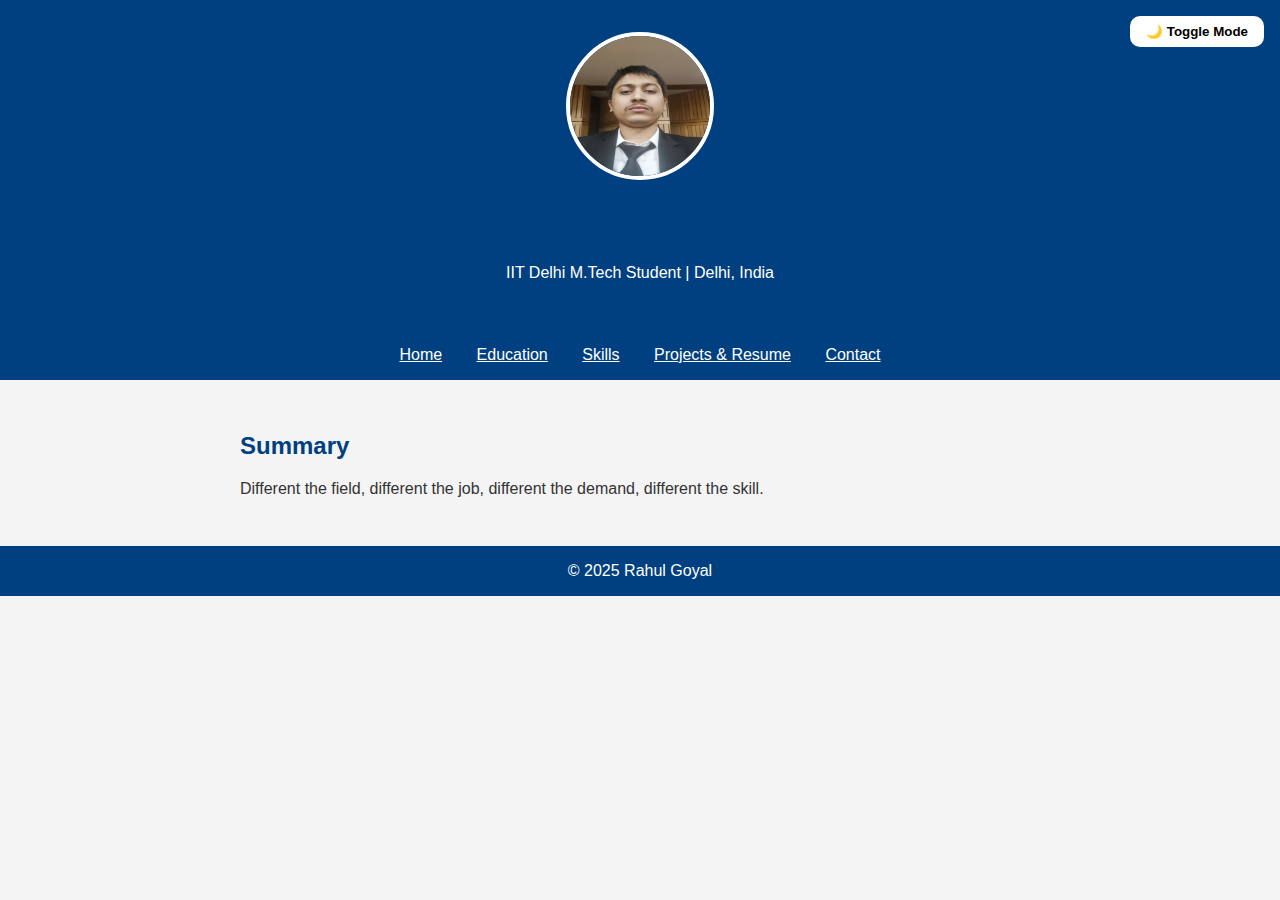
<file: index.html>
<!DOCTYPE html>
<html lang="en">
<head>
  <meta charset="UTF-8" />
  <meta name="viewport" content="width=device-width, initial-scale=1.0" />
  <title>Rahul Goyal - Home</title>
  
<style>
  :root {
    --primary-color: #004080;
    --background: #f4f4f4;
    --text: #333;
  }
  body.dark {
    --background: #121212;
    --text: #e0e0e0;
  }
  body {
    font-family: 'Segoe UI', sans-serif;
    background: var(--background);
    color: var(--text);
    margin: 0;
    transition: background 0.3s, color 0.3s;
  }
  h1, h2 { color: var(--primary-color); }
  .container { padding: 2rem; max-width: 800px; margin: auto; }
  footer { text-align: center; padding: 1rem; background: var(--primary-color); color: white; }
  .toggle-mode {
    position: absolute; top: 1rem; right: 1rem;
    background: white; border: none; padding: 0.5rem 1rem;
    border-radius: 10px; cursor: pointer; font-weight: bold;
  }
</style>
<script>
  function toggleMode() {
    document.body.classList.toggle('dark');
  }
</script>

</head>
<body>
  <button class="toggle-mode" onclick="toggleMode()">🌙 Toggle Mode</button>
  <header style="text-align:center;background:#004080;color:white;padding:2rem;">
    <img src="photo.jpg" alt="Rahul Goyal" style="width:140px;height:140px;border-radius:50%;border:4px solid white;" />
    <h1>Rahul Goyal</h1>
    <p>IIT Delhi M.Tech Student | Delhi, India</p>
  </header>
  
<nav style="background:#004080;padding:1rem;text-align:center;">
  <a href="index.html" style="color:white;margin:0 15px;">Home</a>
  <a href="education.html" style="color:white;margin:0 15px;">Education</a>
  <a href="skills.html" style="color:white;margin:0 15px;">Skills</a>
  <a href="projects.html" style="color:white;margin:0 15px;">Projects & Resume</a>
  <a href="contact.html" style="color:white;margin:0 15px;">Contact</a>
</nav>

  <div class="container">
    <h2>Summary</h2>
    <p>Different the field, different the job, different the demand, different the skill.</p>
  </div>
  <footer>&copy; 2025 Rahul Goyal</footer>
</body>
</html>
</file>
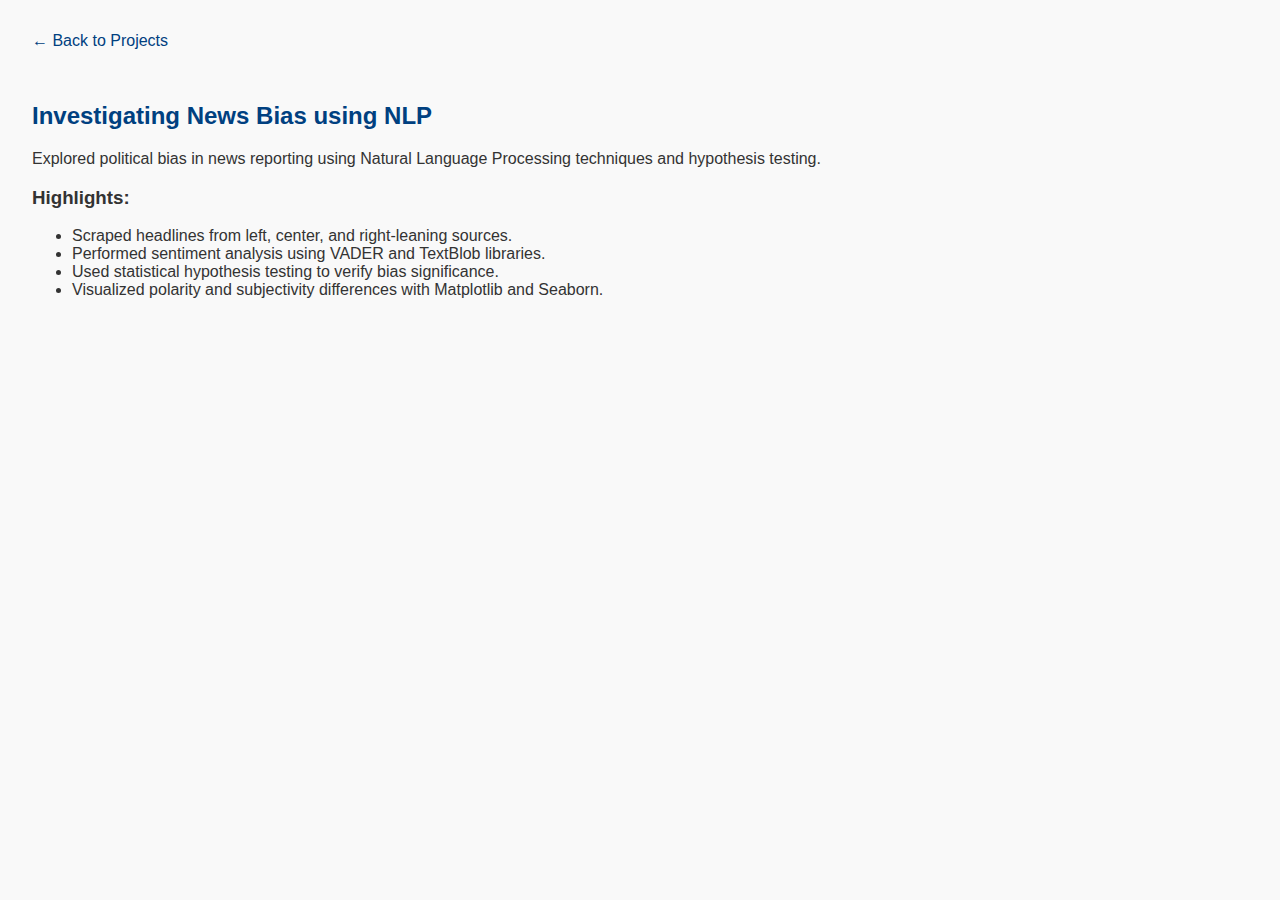
<file: project-bias.html>
<!DOCTYPE html>
<html lang="en">
<head>
  <meta charset="UTF-8" />
  <meta name="viewport" content="width=device-width, initial-scale=1.0"/>
  <title>News Bias NLP Project - Rahul Goyal</title>
  <style>
    body { font-family: 'Segoe UI', sans-serif; margin: 0; padding: 2rem; background-color: #f9f9f9; color: #333; }
    h2 { color: #004080; }
    a { color: #004080; text-decoration: none; }
    .back-link { display: inline-block; margin-bottom: 2rem; }
  </style>
</head>
<body>
  <a class="back-link" href="projects.html">← Back to Projects</a>
  <h2>Investigating News Bias using NLP</h2>
  <p>Explored political bias in news reporting using Natural Language Processing techniques and hypothesis testing.</p>
  <h3>Highlights:</h3>
  <ul>
    <li>Scraped headlines from left, center, and right-leaning sources.</li>
    <li>Performed sentiment analysis using VADER and TextBlob libraries.</li>
    <li>Used statistical hypothesis testing to verify bias significance.</li>
    <li>Visualized polarity and subjectivity differences with Matplotlib and Seaborn.</li>
  </ul>
</body>
</html>
</file>
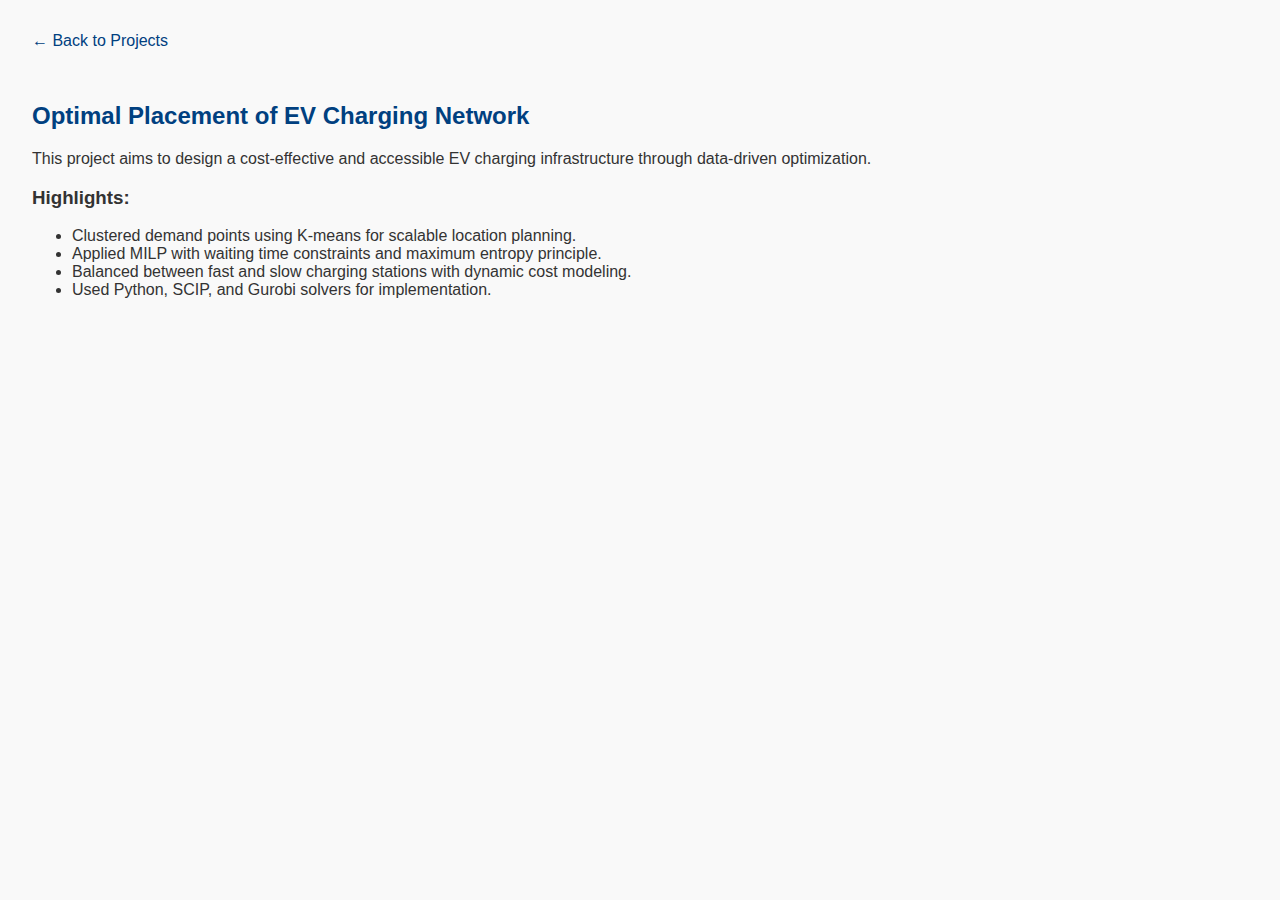
<file: project-ev.html>
<!DOCTYPE html>
<html lang="en">
<head>
  <meta charset="UTF-8" />
  <meta name="viewport" content="width=device-width, initial-scale=1.0"/>
  <title>EV Charging Network - Rahul Goyal</title>
  <style>
    body { font-family: 'Segoe UI', sans-serif; margin: 0; padding: 2rem; background-color: #f9f9f9; color: #333; }
    h2 { color: #004080; }
    a { color: #004080; text-decoration: none; }
    .back-link { display: inline-block; margin-bottom: 2rem; }
  </style>
</head>
<body>
  <a class="back-link" href="projects.html">← Back to Projects</a>
  <h2>Optimal Placement of EV Charging Network</h2>
  <p>This project aims to design a cost-effective and accessible EV charging infrastructure through data-driven optimization.</p>
  <h3>Highlights:</h3>
  <ul>
    <li>Clustered demand points using K-means for scalable location planning.</li>
    <li>Applied MILP with waiting time constraints and maximum entropy principle.</li>
    <li>Balanced between fast and slow charging stations with dynamic cost modeling.</li>
    <li>Used Python, SCIP, and Gurobi solvers for implementation.</li>
  </ul>
</body>
</html>
</file>
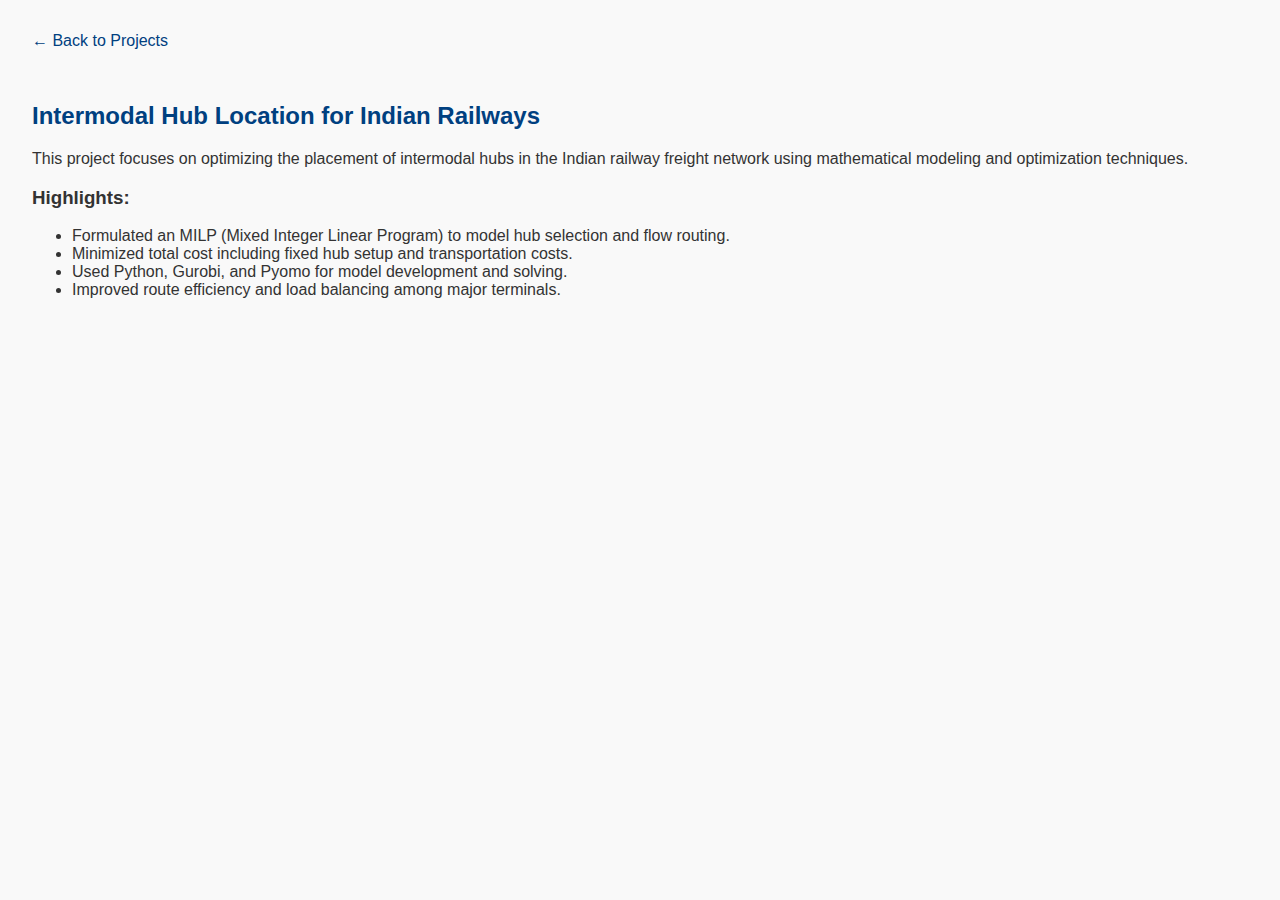
<file: project-intermodal.html>
<!DOCTYPE html>
<html lang="en">
<head>
  <meta charset="UTF-8" />
  <meta name="viewport" content="width=device-width, initial-scale=1.0"/>
  <title>Intermodal Hub Location - Rahul Goyal</title>
  <style>
    body { font-family: 'Segoe UI', sans-serif; margin: 0; padding: 2rem; background-color: #f9f9f9; color: #333; }
    h2 { color: #004080; }
    a { color: #004080; text-decoration: none; }
    .back-link { display: inline-block; margin-bottom: 2rem; }
  </style>
</head>
<body>
  <a class="back-link" href="projects.html">← Back to Projects</a>
  <h2>Intermodal Hub Location for Indian Railways</h2>
  <p>This project focuses on optimizing the placement of intermodal hubs in the Indian railway freight network using mathematical modeling and optimization techniques.</p>
  <h3>Highlights:</h3>
  <ul>
    <li>Formulated an MILP (Mixed Integer Linear Program) to model hub selection and flow routing.</li>
    <li>Minimized total cost including fixed hub setup and transportation costs.</li>
    <li>Used Python, Gurobi, and Pyomo for model development and solving.</li>
    <li>Improved route efficiency and load balancing among major terminals.</li>
  </ul>
</body>
</html>
</file>
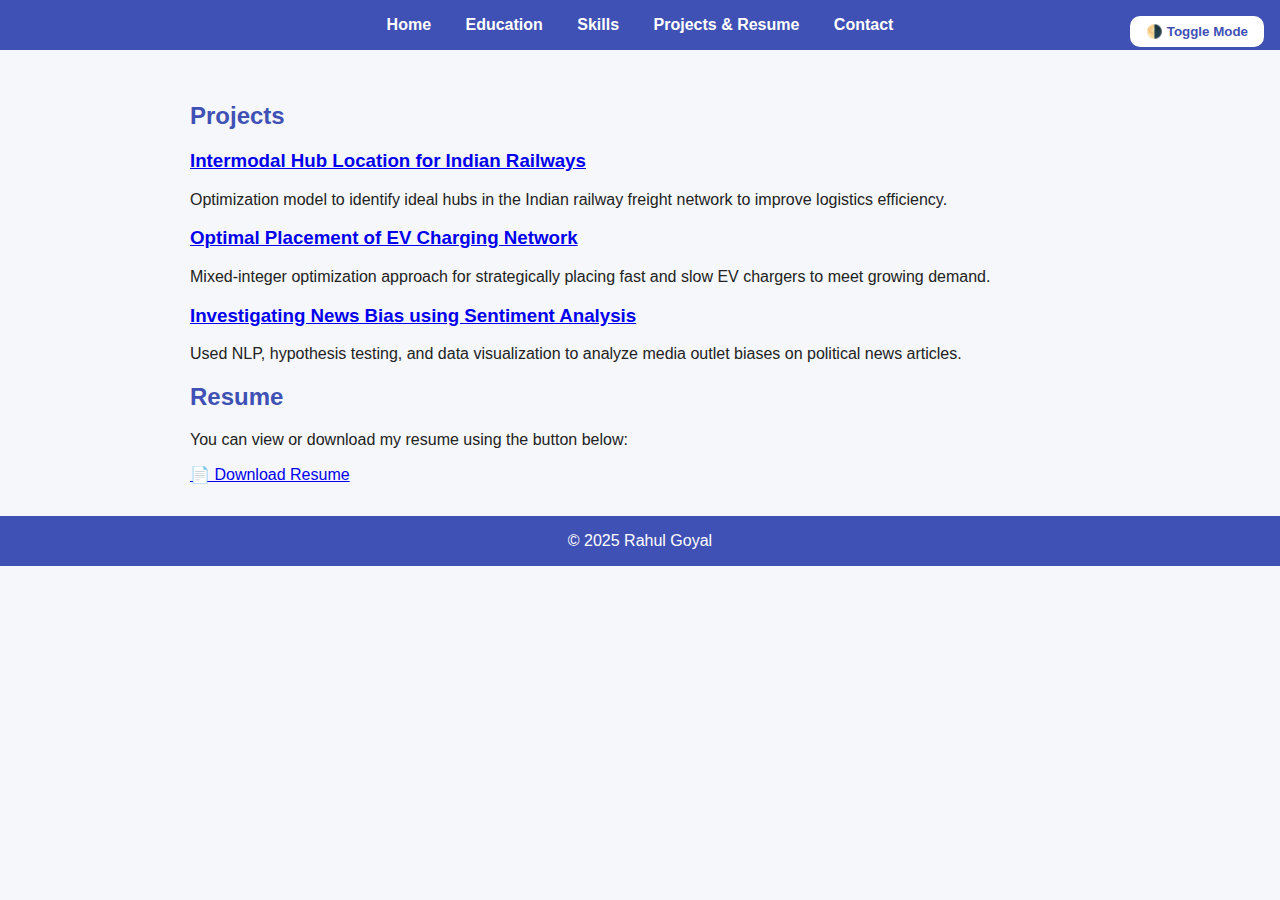
<file: projects.html>
<!DOCTYPE html>
<html lang="en">
<head>
  <meta charset="UTF-8" />
  <meta name="viewport" content="width=device-width, initial-scale=1.0" />
  <title>Projects & Resume - Rahul Goyal</title>
  <link rel="stylesheet" href="css/style.css" />


  <script>
  // On page load, apply saved mode
  window.addEventListener('DOMContentLoaded', () => {
    const savedMode = localStorage.getItem('theme');
    if (savedMode === 'dark') {
      document.body.classList.add('dark');
    }
  });

  function toggleMode() {
    document.body.classList.toggle('dark');
    const isDark = document.body.classList.contains('dark');
    localStorage.setItem('theme', isDark ? 'dark' : 'light');
  }
</script>

</head>
<body>

  <button class="toggle-mode" onclick="toggleMode()">🌗 Toggle Mode</button>

  <nav>
    <a href="index.html">Home</a>
    <a href="education.html">Education</a>
    <a href="skills.html">Skills</a>
    <a href="projects.html">Projects & Resume</a>
    <a href="contact.html">Contact</a>
  </nav>

  <div class="container">
    <h2>Projects</h2>

    <div class="card">
      <h3><a href="project-intermodal.html">Intermodal Hub Location for Indian Railways</a></h3>
      <p>Optimization model to identify ideal hubs in the Indian railway freight network to improve logistics efficiency.</p>
    </div>

    <div class="card">
      <h3><a href="project-ev.html">Optimal Placement of EV Charging Network</a></h3>
      <p>Mixed-integer optimization approach for strategically placing fast and slow EV chargers to meet growing demand.</p>
    </div>

    <div class="card">
      <h3><a href="project-bias.html">Investigating News Bias using Sentiment Analysis</a></h3>
      <p>Used NLP, hypothesis testing, and data visualization to analyze media outlet biases on political news articles.</p>
    </div>

    <h2>Resume</h2>
    <p>You can view or download my resume using the button below:</p>
    <a href="Rahul_Goyal_Resume.pdf" class="resume-button" download>📄 Download Resume</a>
  </div>

  <footer>&copy; 2025 Rahul Goyal</footer>
</body>
</html>
</file>
<file: css/style.css>
/* style.css */

:root {
  --primary-color: #3f51b5;
  --background: #f5f7fa;
  --text: #222;
  --accent: #7986cb;
  --button-bg: white;
}

body.dark {
  --background: #1e1e2f;
  --text: #e2e2e2;
  --button-bg: #2e2e4d;
}

body {
  font-family: 'Segoe UI', sans-serif;
  background: var(--background);
  color: var(--text);
  margin: 0;
  transition: background 0.3s, color 0.3s;
}

h1, h2 {
  color: var(--primary-color);
}

.container {
  padding: 2rem;
  max-width: 900px;
  margin: auto;
}

.header-flex {
  display: flex;
  align-items: center;
  justify-content: center;
  gap: 2rem;
  padding: 2rem;
  background-color: var(--primary-color);
  color: white;
  flex-wrap: wrap;
}

.header-flex img {
  width: 140px;
  height: 140px;
  border-radius: 50%;
  border: 4px solid white;
}

.header-text h1 {
  margin: 0;
}

.header-text p {
  margin-top: 0.5rem;
  font-size: 1.1rem;
}

nav {
  background: var(--primary-color);
  padding: 1rem;
  text-align: center;
}

nav a {
  color: white;
  margin: 0 15px;
  text-decoration: none;
  font-weight: bold;
}

nav a:hover {
  text-decoration: underline;
  color: var(--accent);
}

.toggle-mode {
  position: absolute;
  top: 1rem;
  right: 1rem;
  background: var(--button-bg);
  border: none;
  padding: 0.5rem 1rem;
  border-radius: 10px;
  cursor: pointer;
  font-weight: bold;
  color: var(--primary-color);
  transition: background 0.3s, color 0.3s;
}

footer {
  text-align: center;
  padding: 1rem;
  background: var(--primary-color);
  color: white;
}
</file>
